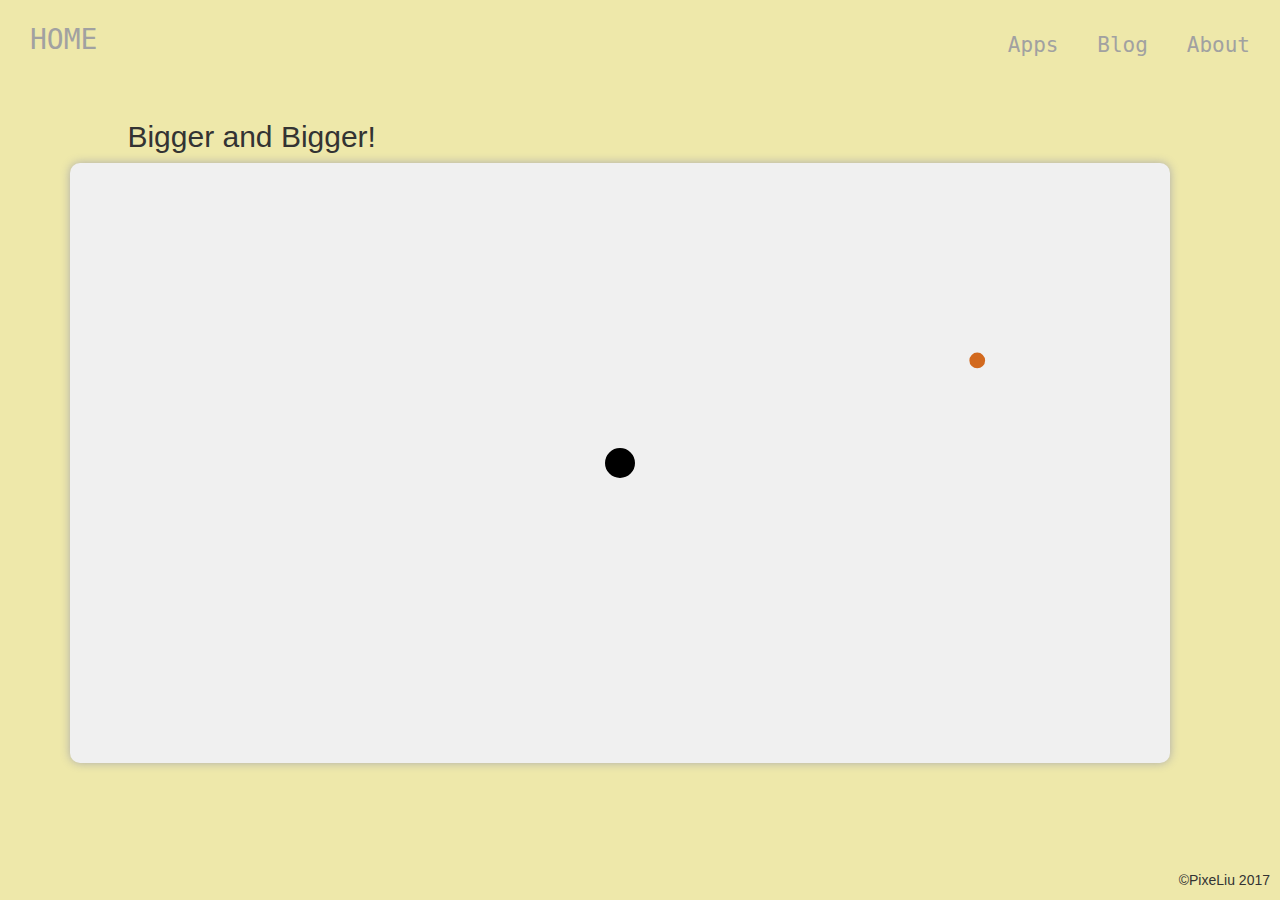
<file: apps/bigger/index.html>
<!DOCTYPE html>
<html lang="en">
<head>
    <title>PixeLiu</title>
    <meta charset="utf-8">
    <meta name="viewport" content="width=device-width, initial-scale=1">

    <!-- CSS -->
    <link rel="stylesheet" href="/css/bootstrap.min.css">
    <link rel="stylesheet" href="/css/styles.css">
    <link rel="stylesheet" href="css/bigger.css">
    <link href="https://fonts.googleapis.com/css?family=VT323" rel="stylesheet">

    <!-- JQuery -->

</head>

<body class="main_bg">
<!-- Navbar -->
<header>
    <div class="navbar_home">
      <a href="/">HOME</a>
    </div>
    <div class="navbar_type1">
       <a href="/apps.html">Apps</a>
       <a href="/blog.html">Blog</a>
       <a href="/about.html">About</a>
    </div>
</header>

<!-- Apps -->
<div class="container">
  <h2 class="text-left">Bigger and Bigger!</h2>
  <div id="displaywindow">
    <canvas id="playarea"></canvas>
  </div>
</div>

<!-- Footer -->
<footer class="footer">
    <p>&copyPixeLiu 2017</p>
</footer>

<script src="js/script.js"></script>
</body>
</html>
</file>
<file: css/styles.css>
.main_bg {
  background-color: #EEE8AA;
}

.navbar_home {
	float: left;
	margin-right: 10px;
	margin-top: 20px;
}

.navbar_home > a {
	margin-right: 20px;
	margin-left: 30px;
	font-family: "DejaVu Sans Mono";
	font-size: 2em;
	color: #A1A1A1;
	text-decoration: none;
}

.navbar_type1 {
	float: right;
	margin-right: 10px;
	margin-top: 30px;
}

.navbar_type1 > a {
	margin-right: 20px;
	margin-left: 15px;
	font-family: "DejaVu Sans Mono";
	font-size: 1.5em;
	color: #A1A1A1;
	text-decoration: none;
}

.footer {
	position: absolute;
	right: 10px;
	bottom: 0;
}

.container {
	position: relative;
	top: 100px;
}
</file>
<file: apps/bigger/css/bigger.css>
#displaywindow {
	background-color: #F0F0F0;
	border-radius: 10px;
	box-shadow: 0 0 10px #aaaaaa;
	width: 1100px;
	height: 600px;
	margin: 0px;
}
</file>
